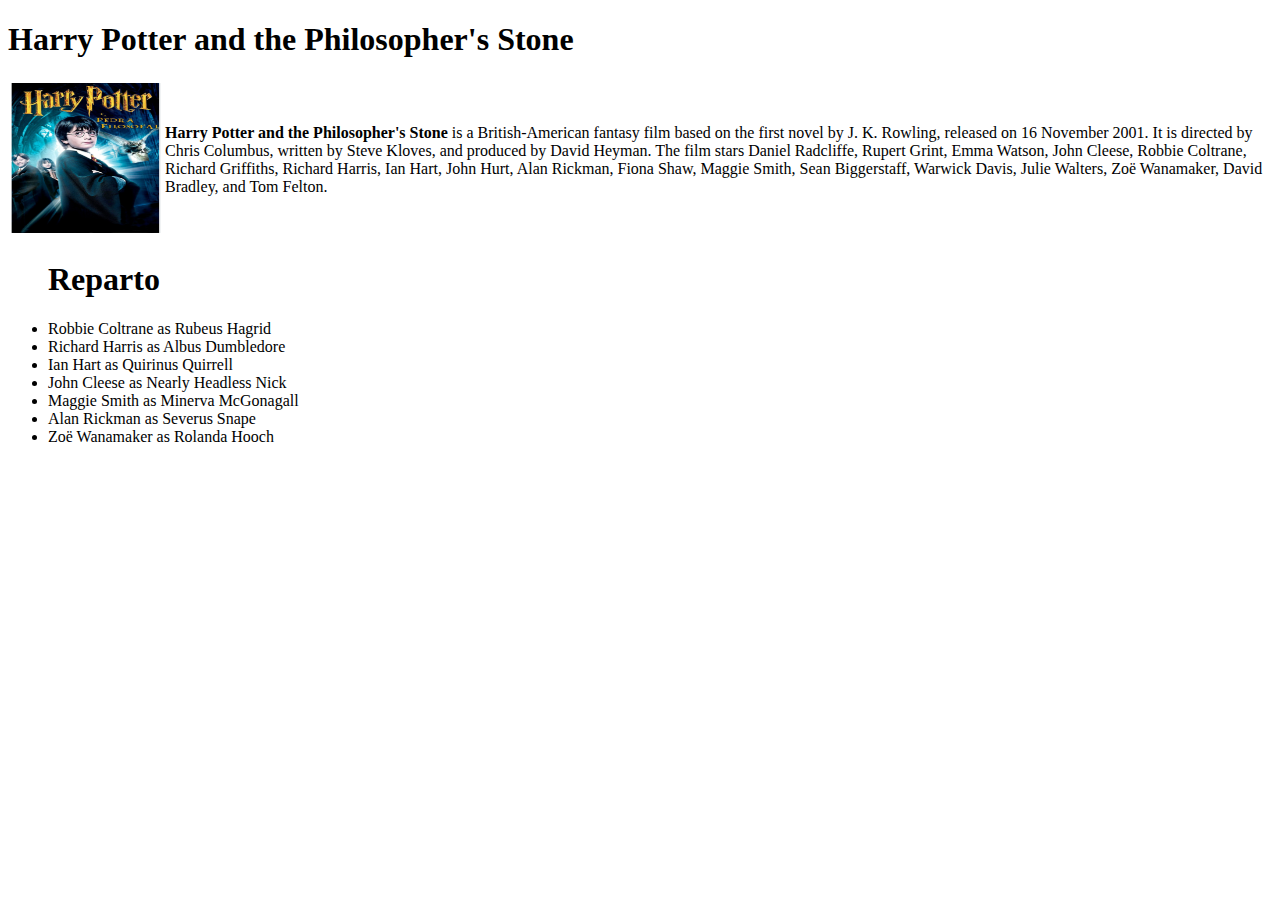
<file: Actividad-1/index.html>
<!DOCTYPE html>
<html lang="en">
<head>
    <meta charset="UTF-8">
    <meta name="viewport" content="width=device-width, initial-scale=1.0">
    <title>Actividad 1 DW</title>
</head>
<body>
    <h1>Harry Potter and the Philosopher's Stone </h1>
    <table>
        <td>
            <img src = "images/HP.PNG" height="150" width="150">
        </td>
        <td>
            <p> <strong>Harry Potter and the Philosopher's Stone</strong> is a British-American fantasy film based 
                on the first novel by J. K. Rowling, released on 16 November 2001. It is directed by
                Chris Columbus, written by Steve Kloves, and produced by David Heyman. The film stars
                Daniel Radcliffe, Rupert Grint, Emma Watson, John Cleese, Robbie Coltrane, Richard
                Griffiths, Richard Harris, Ian Hart, John Hurt, Alan Rickman, Fiona Shaw, Maggie 
                Smith, Sean Biggerstaff, Warwick Davis, Julie Walters, Zoë Wanamaker, David Bradley, and Tom Felton.</p>
        </td>
    </table>

    <ul>
        <h1>Reparto</h1>
        <li>Robbie Coltrane as Rubeus Hagrid</li>
        <li>Richard Harris as Albus Dumbledore</li>
        <li>Ian Hart as Quirinus Quirrell</li>
        <li>John Cleese as Nearly Headless Nick</li>
        <li>Maggie Smith as Minerva McGonagall</li>
        <li>Alan Rickman as Severus Snape</li>
        <li>Zoë Wanamaker as Rolanda Hooch</li>
    </ul>
    <table>
        <td><iframe width="300" height="300" src="https://www.youtube.com/embed/ZgrCZVjPg9g" title="YouTube video player" frameborder="0" allow="accelerometer; autoplay; clipboard-write;
             encrypted-media; gyroscope; picture-in-picture; web-share" allowfullscreen></iframe></td>
        <td><iframe width="300" height="300" src="https://www.youtube.com/embed/WE4AJuIvG1Y" title="YouTube video player" frameborder="0" allow="accelerometer; autoplay; clipboard-write; 
            encrypted-media; gyroscope; picture-in-picture; web-share" allowfullscreen></iframe></td>
        <td><iframe width="300" height="300" src="https://www.youtube.com/embed/uwM2oPGQMl4" title="YouTube video player" frameborder="0" allow="accelerometer; autoplay; clipboard-write; 
            encrypted-media; gyroscope; picture-in-picture; web-share" allowfullscreen></iframe></td>
    </table>
    
  

</body>
</html>

<!-- 
    titulo
    imagen
    descripcion
    reparto(en lista)
    tabla de videos
 -->
</file>
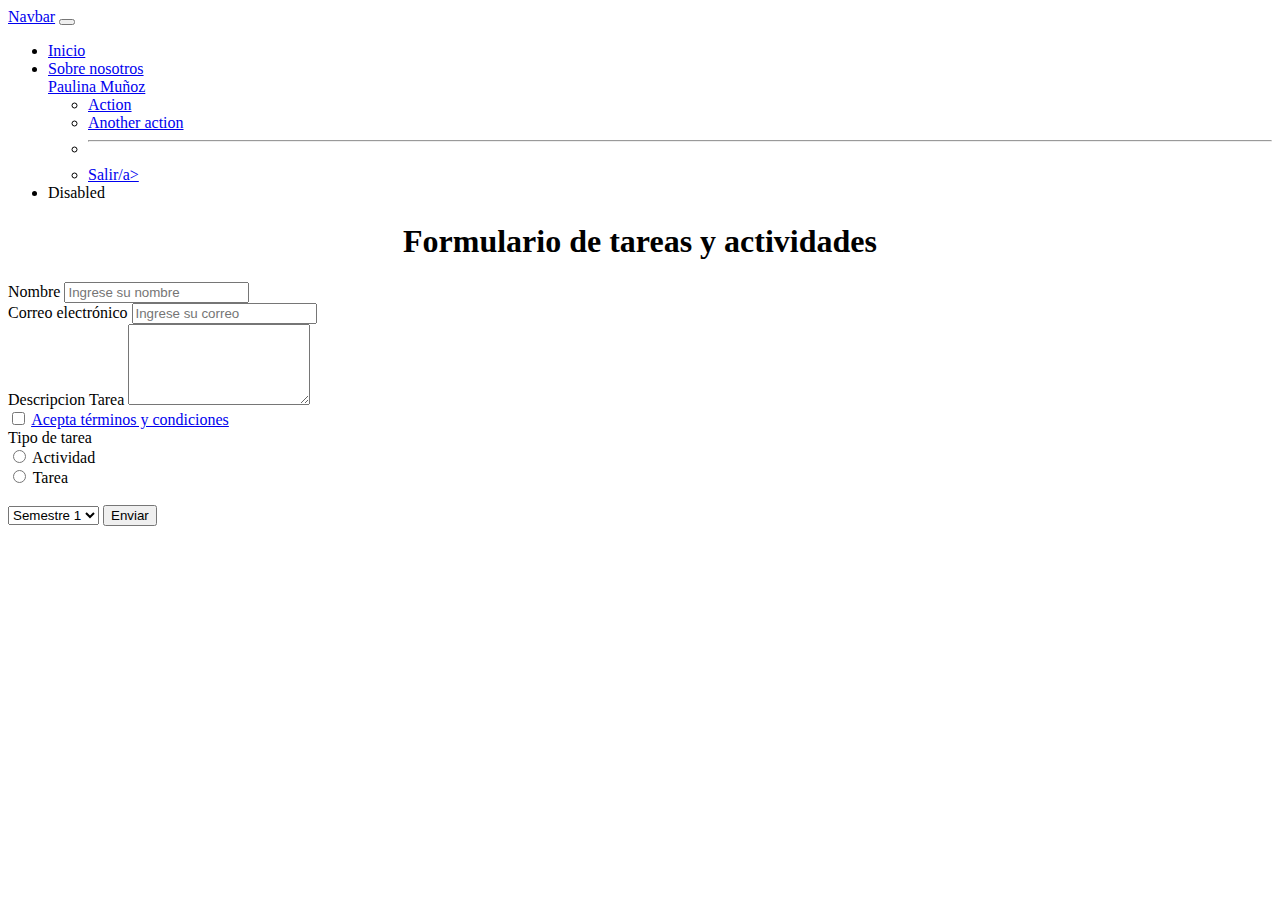
<file: ejemplos/ejFormulario.html>
<!DOCTYPE html>
<html lang="en">
<head>
    <meta charset="UTF-8">
    <meta name="viewport" content="width=device-width, initial-scale=1.0">
    <!-- <link rel="stylesheet" href="./css/index.css"> -->
    <link href="https://cdn.jsdelivr.net/npm/bootstrap@5.3.1/dist/css/bootstrap.min.css" rel="stylesheet" integrity="sha384-4bw+/aepP/YC94hEpVNVgiZdgIC5+VKNBQNGCHeKRQN+PtmoHDEXuppvnDJzQIu9" crossorigin="anonymous">
    <title>Document</title>
    <!-- <style>
        nav > ul {
            list-style-type: none;
            margin: 0;
            padding: 0;
            overflow: hidden;
            background-color: #333;
        }
        nav > ul > li {
            float:left;
        }
        nav > ul > li a {
            display: block;
            color: white;
            text-align: center;
            padding: 14px 16px;
            text-decoration: none;
        }
        nav > ul > li a:hover{
            background-color: #111;
        }
        ul{
            list-style-type: circle;
        }
    </style> -->
</head>
<body>
    <nav class="navbar navbar-expand-lg bg-body-tertiary">
        <div class="container-fluid">
          <a class="navbar-brand" href="#">Navbar</a>
          <button class="navbar-toggler" type="button" data-bs-toggle="collapse" data-bs-target="#navbarSupportedContent" aria-controls="navbarSupportedContent" aria-expanded="false" aria-label="Toggle navigation">
            <span class="navbar-toggler-icon"></span>
          </button>
          <div class="collapse navbar-collapse" id="navbarSupportedContent">
            <ul class="navbar-nav me-auto mb-2 mb-lg-0">
              <li class="nav-item">
                <a class="nav-link active" aria-current="page" href="#">Inicio</a>
              </li>
              <li class="nav-item">
                <a class="nav-link" href="#">Sobre nosotros</a>
              </li>
              <div class="nav-item dropdown">
                <a class="nav-link dropdown-toggle" href="#" role="button" data-bs-toggle="dropdown" aria-expanded="false">
                  Paulina Muñoz
                </a>
                <ul class="dropdown-menu">
                  <li><a class="dropdown-item" href="#">Action</a></li>
                  <li><a class="dropdown-item" href="#">Another action</a></li>
                  <li><hr class="dropdown-divider"></li>
                  <li><a class="dropdown-item" href="#">Salir/a></li>
                </ul>
              </li>
              <li class="nav-item">
                <a class="nav-link disabled" aria-disabled="true">Disabled</a>
              </li>
            </ul>
          </div>
        </div>
      </nav>
    <!-- <nav>
        <ul>
            <li><a class="active" href="#home">Home</a></li>
            <li><a href="#news">News</a></li>
            <li><a href="#contact">Contact</a></li>
            <li><a href="#about">About</a></li>
        </ul>
    </nav> -->

    <!-- <div class="container">
        <div class="element">
            <p>Lorem ipsum dolor sit amet consectetur, adipisicing elit. Eum exercitationem commodi rerum quae. Atque, eos qui reprehenderit error voluptatem aliquid. Doloremque ea dolores at nulla tempore nihil autem sint facere?

            </p>
        </div>
    </div> -->
    <main>
        <div class="container">
            <center>
                <h1>Formulario de tareas y actividades</h1>
            </center>
            <form action="javascript.void(0)" onsubmit="getDataForm()">
                <label class="form-label" for="txtName">Nombre</label>
                <input  class="form-control" id="txtName" name="txtName" type="text" placeholder="Ingrese su nombre">
                <br>
                <label class="form-label" for="txtEmail">Correo electrónico</label>
                <input required class="form-control" id="txtEmail" name="txtEmail" type="email" placeholder="Ingrese su correo">
                <br>
                <label for="txtDesciption">Descripcion Tarea</label>
                <textarea  class="form-control" name="txtTask" id="txtTask" cols="20" rows="5"></textarea>
                <br>
                <input  class="form-check-input" type="checkbox" name="acceptCondition">
                <label for="acceptCondition"><a href="http://google.com" target="_blank">Acepta términos y condiciones</a></label>
                <br>
                <label  class="form-label" for="taskType">Tipo de tarea</label>
                <br>
                <input class="form-check-input" type="radio" name="taskType" id="typeA"> Actividad
                <br>
                <input class="form-check-input" type="radio" name="taskType" id="typeB"> Tarea
                <br>
                <br>
                <label class="" for="semester"></label>
                <select class="form-control" name="semester">
                    <option value="1">Semestre 1</option>
                    <option value="2">Semestre 2</option>
                    <option value="3">Semestre 3</option>
                </select>

                <input class="btn btn-primary" type="submit" value="Enviar">
            </form>
        </div>  
    </main>
    <script src="./index.js"></script>
    <script src="https://cdn.jsdelivr.net/npm/bootstrap@5.3.1/dist/js/bootstrap.bundle.min.js" integrity="sha384-HwwvtgBNo3bZJJLYd8oVXjrBZt8cqVSpeBNS5n7C8IVInixGAoxmnlMuBnhbgrkm" crossorigin="anonymous"></script>
</body>
</body>
</html>
</file>
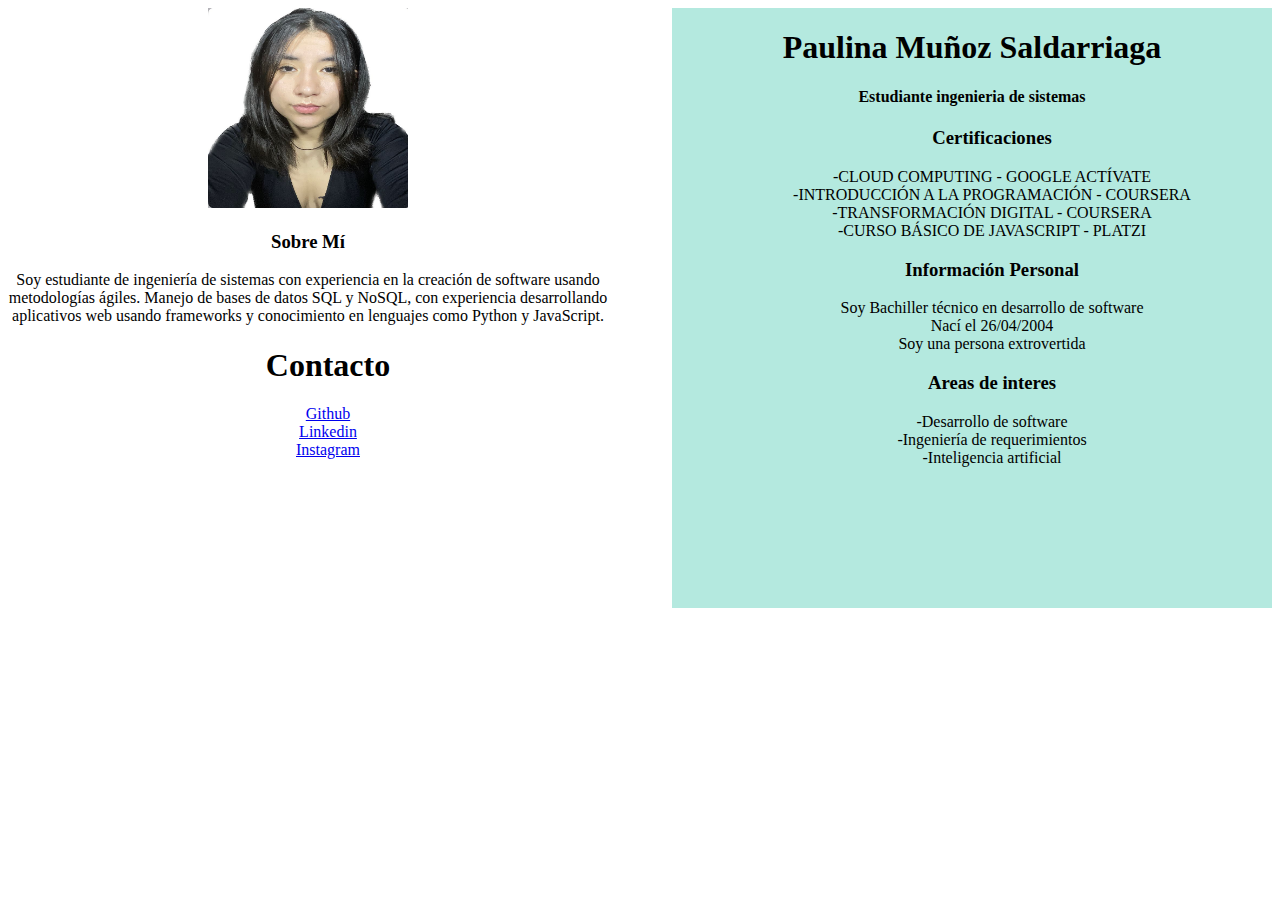
<file: Quiz1/IndexHV.html>
<!DOCTYPE html>
<html lang="en">
<head>
    <meta charset="UTF-8">
    <meta name="viewport" content="width=device-width, initial-scale=1.0">
    <link rel="stylesheet" href="./css/estilos.css">
    <title>Hoja de Vida Paulina</title>
</head>
<body>
    <div class="containerD">
        <h1>Paulina Muñoz Saldarriaga</h1>
        <h4>Estudiante ingenieria de sistemas</h4>

        <div>
            <ul>
                <h3>Certificaciones</h3>
                <li>-CLOUD COMPUTING - GOOGLE ACTÍVATE</li>
                <li>-INTRODUCCIÓN A LA PROGRAMACIÓN  - COURSERA</li>
                <li>-TRANSFORMACIÓN DIGITAL - COURSERA</li>
                <li>-CURSO BÁSICO DE JAVASCRIPT - PLATZI</li>
            </ul>
        </div>
        <div>
            <ul>
                <h3>Información Personal</h3>
                <li>Soy Bachiller técnico en desarrollo de software</li>
                <li>Nací el 26/04/2004</li>
                <li>Soy una persona extrovertida</li>
            </ul>
        </div>
        <div>
            <ul>
                <h3>Areas de interes</h3>
                <li>-Desarrollo de software</li>
                <li>-Ingeniería de requerimientos</li>
                <li>-Inteligencia artificial</li>
            </ul>

        </div>
    </div>
    <div class="containerI">
        <img src = "imgs/Foto.jpeg" height="200" width="200">
        <h3 >Sobre Mí</h3>
        <p>
            Soy estudiante de
            ingeniería de sistemas con
            experiencia en la creación
            de software usando
            metodologías ágiles.
            Manejo de bases de datos
            SQL y NoSQL, con experiencia desarrollando
            aplicativos web usando frameworks y 
            conocimiento en lenguajes
            como Python y JavaScript.
        </p>
        <div>
            <ul>
                <h1>Contacto</h1>
                <li><a href="https://github.com/PaulinaMS2">Github</a></li>
                <li><a href="https://www.linkedin.com/in/paulina-mu%C3%B1oz-saldarriaga-0226401b0/">Linkedin</a></li>
                <li><a href="https://www.instagram.com/">Instagram</a></li>
            </ul>
        </div>

    </div>
    
</body>
</html>
</file>
<file: Quiz1/css/estilos.css>
.containerD{
    float:right;
    text-align: center;
    background-color: #B4E9DF;
    width: 600px;
    height: 600px;
}

.containerI{
    float: left;
    text-align: center;
    width: 600px;
    height: 600px;
}

ul{
    list-style-type: none;
}
</file>
